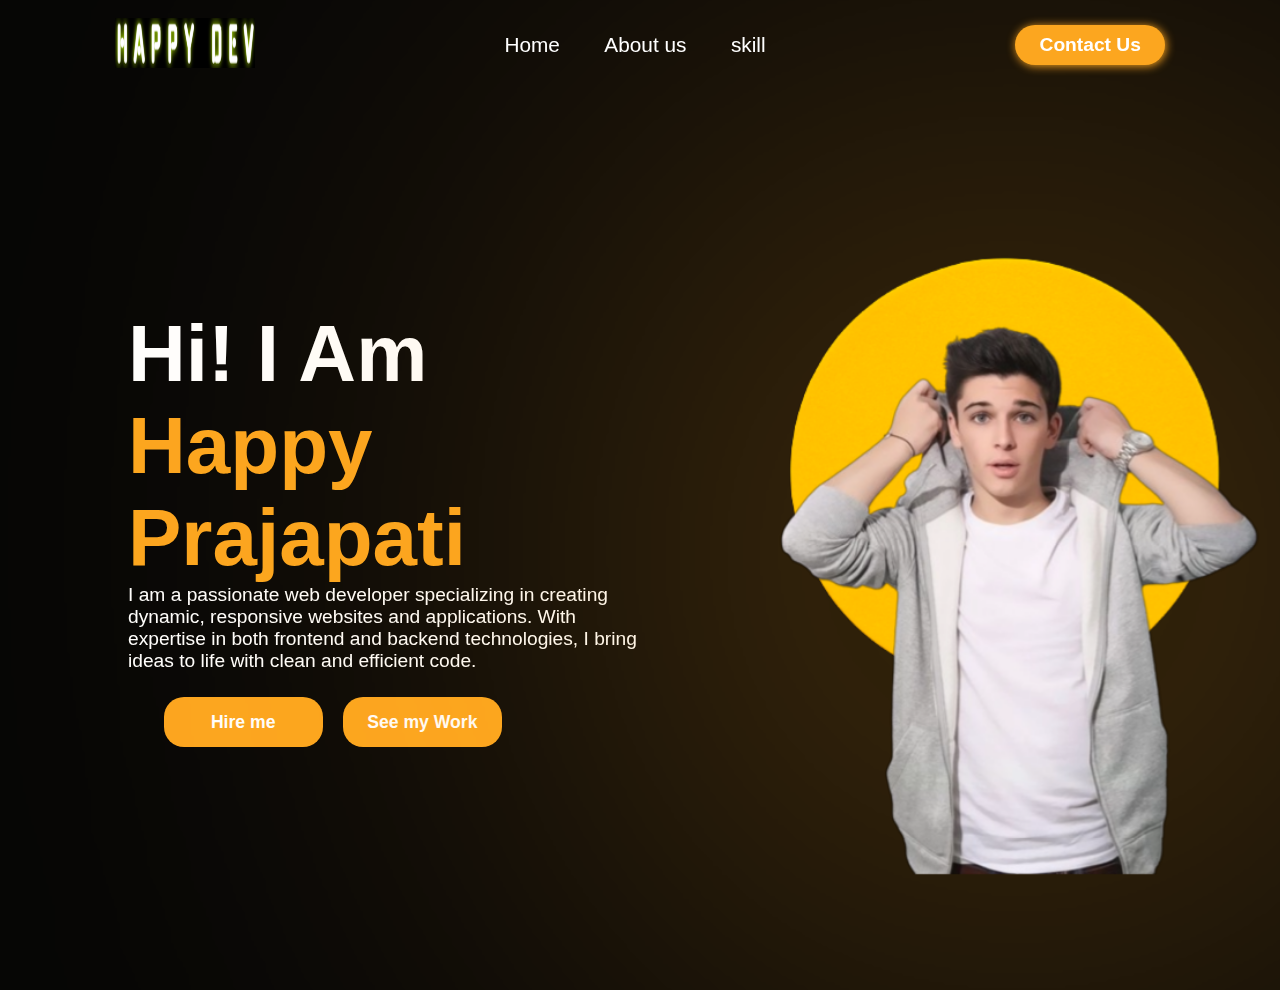
<file: index.html>
<!DOCTYPE html>
<html lang="en">

<head>
    <meta charset="UTF-8">
    <meta name="viewport" content="width=device-width, initial-scale=1.0">
    <title>Portfolio Website</title>
    <link rel="stylesheet" href="https://unpkg.com/aos@next/dist/aos.css" />
    <link rel="stylesheet" href="style.css">
</head>

<body>
    <nav>
        <div class="nav-container">
            <div class="logo">
                <img src="logo.png" alt="">
            </div>
            <div class="links">
                <a href="index.html">Home</a>
                <a href="about.html">About us</a>
                <a href="skill.html">skill</a>
            </div>
            <button>Contact Us</button>
            <svg fill="#ffffff" xmlns="http://www.w3.org/2000/svg" class="hamburg" height="32" width="34"
                viewBox="0 0 448 512"
                stroke="#ffffff"><!--!Font Awesome Free 6.5.1 by @fontawesome - https://fontawesome.com License - https://fontawesome.com/license/free Copyright 2024 Fonticons, Inc.-->
                <path
                    d="M0 96C0 78.3 14.3 64 32 64H416c17.7 0 32 14.3 32 32s-14.3 32-32 32H32C14.3 128 0 113.7 0 96zM0 256c0-17.7 14.3-32 32-32H416c17.7 0 32 14.3 32 32s-14.3 32-32 32H32c-17.7 0-32-14.3-32-32zM448 416c0 17.7-14.3 32-32 32H32c-17.7 0-32-14.3-32-32s14.3-32 32-32H416c17.7 0 32 14.3 32 32z" />
            </svg>
        </div>
        <div class="dropmenu">
            <a href="index.html">Home</a>
            <a href="about.html">About us</a>
            <a href="skill.html">skill</a>
            <button>Contact Us</button>
            <svg fill="#ffffff" xmlns="http://www.w3.org/2000/svg" class="cancel" height="36" width="32"
                stroke="#ffffff"
                viewBox="0 0 384 512"><!--!Font Awesome Free 6.5.1 by @fontawesome - https://fontawesome.com License - https://fontawesome.com/license/free Copyright 2024 Fonticons, Inc.-->
                <path
                    d="M342.6 150.6c12.5-12.5 12.5-32.8 0-45.3s-32.8-12.5-45.3 0L192 210.7 86.6 105.4c-12.5-12.5-32.8-12.5-45.3 0s-12.5 32.8 0 45.3L146.7 256 41.4 361.4c-12.5 12.5-12.5 32.8 0 45.3s32.8 12.5 45.3 0L192 301.3 297.4 406.6c12.5 12.5 32.8 12.5 45.3 0s12.5-32.8 0-45.3L237.3 256 342.6 150.6z" />
            </svg>
            <!-- <svg fill="#ffffff" viewBox="0 0 52 52" data-name="Layer 1" id="Layer_1" xmlns="http://www.w3.org/2000/svg" stroke="#ffffff"><g id="SVGRepo_bgCarrier" stroke-width="0"></g><g id="SVGRepo_tracerCarrier" stroke-linecap="round" stroke-linejoin="round"></g><g id="SVGRepo_iconCarrier"><path d="M50,12.5H2a2,2,0,0,1,0-4H50a2,2,0,0,1,0,4Z"></path><path d="M50,28H2a2,2,0,0,1,0-4H50a2,2,0,0,1,0,4Z"></path><path d="M50,43.5H2a2,2,0,0,1,0-4H50a2,2,0,0,1,0,4Z"></path></g></svg> -->
        </div>
    </nav>
    <section>
        <div class="content">
            <div class="main-content">
                <h1 style="color: white;" data-aos="fade-right" data-aos-duration="1500">Hi! I Am</h1>
                <span data-aos="fade-left" data-aos-duration="1500" data-aos-delay="200">Happy Prajapati</span>
                <p style="color: white;" data-aos="flip-up" data-aos-duration="1500" data-aos-delay="400">I am a
                    passionate web developer specializing in creating dynamic, responsive websites and applications.
                    With expertise in both frontend and backend technologies, I bring ideas to life with clean and
                    efficient code.
                </p>
                <div class="buttons">
                    <button data-aos="zoom-in" data-aos-duration="1500" data-aos-delay="600">Hire me</button>
                    <button data-aos="zoom-in" data-aos-duration="1500" data-aos-delay="600">See my Work</button>
                </div>
            </div>
            <div class="image">
                <img src="main.png" data-aos="zoom-out" data-aos-duration="2000" alt="">
            </div>
        </div>
    </section>
    <script src="https://unpkg.com/aos@next/dist/aos.js"></script>
    <script>
        AOS.init({ offset: 1 });
    </script>
    <script>
        const hamburg = document.querySelector('.hamburg')
        const cancel = document.querySelector('.cancel')
        const navbar = document.querySelector('.dropmenu');

        hamburg.addEventListener('click', () => {
            navbar.style.transform = "translateY(0px)"
            hamburg.style.display = 'none'
        })
        cancel.addEventListener('click', () => {
            navbar.style.transform = "translateY(-300px)"
            hamburg.style.display = 'block'
        })
    </script>
</body>

</html>
</file>
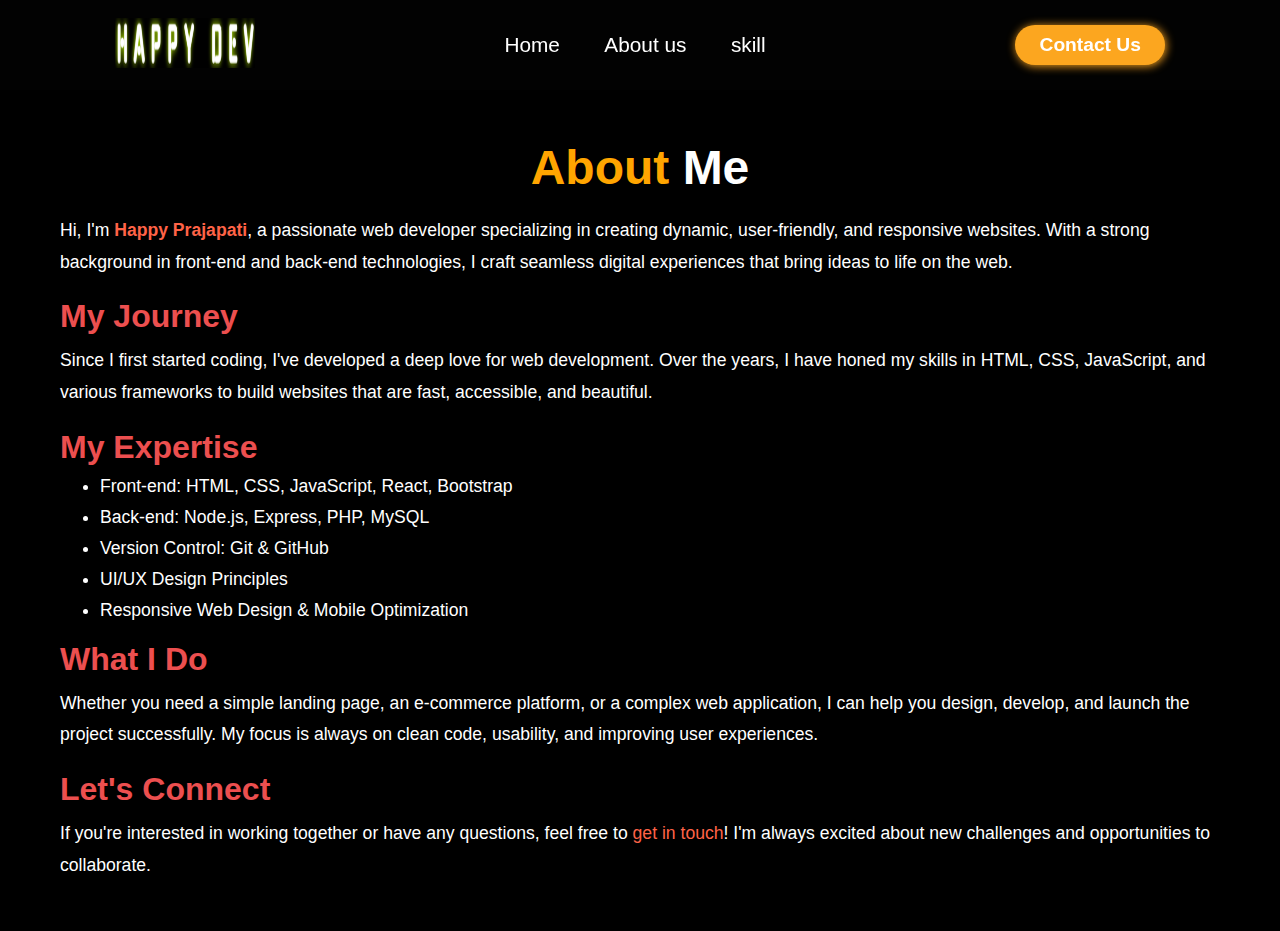
<file: about.html>
<!DOCTYPE html>
<html lang="en">

<head>
    <meta charset="UTF-8">
    <meta name="viewport" content="width=device-width, initial-scale=1.0">
    <title>About Me - Web Developer</title>
    <link rel="stylesheet" href="about.css">
</head>

<body>
    <nav>
        <div class="nav-container">
            <div class="logo">
                <img src="logo.png" alt="">
            </div>
            <div class="links">
                <a href="index.html">Home</a>
                <a href="about.html">About us</a>
                <a href="skill.html">skill</a>
            </div>
            <button><a href=""></a>Contact Us</button>
            <svg fill="#ffffff" xmlns="http://www.w3.org/2000/svg" class="hamburg" height="32" width="34"
                viewBox="0 0 448 512"
                stroke="#ffffff"><!--!Font Awesome Free 6.5.1 by @fontawesome - https://fontawesome.com License - https://fontawesome.com/license/free Copyright 2024 Fonticons, Inc.-->
                <path
                    d="M0 96C0 78.3 14.3 64 32 64H416c17.7 0 32 14.3 32 32s-14.3 32-32 32H32C14.3 128 0 113.7 0 96zM0 256c0-17.7 14.3-32 32-32H416c17.7 0 32 14.3 32 32s-14.3 32-32 32H32c-17.7 0-32-14.3-32-32zM448 416c0 17.7-14.3 32-32 32H32c-17.7 0-32-14.3-32-32s14.3-32 32-32H416c17.7 0 32 14.3 32 32z" />
            </svg>
        </div>
        <div class="dropmenu">
            <a href="index.html">Home</a>
            <a href="about.html">About us</a>
            <a href="skill.html">Services</a>
            <button>Contact Us</button>
            <svg fill="#ffffff" xmlns="http://www.w3.org/2000/svg" class="cancel" height="36" width="32"
                stroke="#ffffff"
                viewBox="0 0 384 512"><!--!Font Awesome Free 6.5.1 by @fontawesome - https://fontawesome.com License - https://fontawesome.com/license/free Copyright 2024 Fonticons, Inc.-->
                <path
                    d="M342.6 150.6c12.5-12.5 12.5-32.8 0-45.3s-32.8-12.5-45.3 0L192 210.7 86.6 105.4c-12.5-12.5-32.8-12.5-45.3 0s-12.5 32.8 0 45.3L146.7 256 41.4 361.4c-12.5 12.5-12.5 32.8 0 45.3s32.8 12.5 45.3 0L192 301.3 297.4 406.6c12.5 12.5 32.8 12.5 45.3 0s12.5-32.8 0-45.3L237.3 256 342.6 150.6z" />
            </svg>
        </div>
    </nav>
    <section class="about-section">
        <div class="container">
            <h1><span>About</span> Me</h1>
            <p class="intro">Hi, I'm <span class="highlight">Happy Prajapati</span>, a passionate web developer
                specializing in creating dynamic, user-friendly, and responsive websites. With a strong background in
                front-end and back-end technologies, I craft seamless digital experiences that bring ideas to life on
                the web.</p>

            <h2>My Journey</h2>
            <p>Since I first started coding, I've developed a deep love for web development. Over the years, I have
                honed my skills in HTML, CSS, JavaScript, and various frameworks to build websites that are fast,
                accessible, and beautiful.</p>

            <h2>My Expertise</h2>
            <ul>
                <li>Front-end: HTML, CSS, JavaScript, React, Bootstrap</li>
                <li>Back-end: Node.js, Express, PHP, MySQL</li>
                <li>Version Control: Git & GitHub</li>
                <li>UI/UX Design Principles</li>
                <li>Responsive Web Design & Mobile Optimization</li>
            </ul>

            <h2>What I Do</h2>
            <p>Whether you need a simple landing page, an e-commerce platform, or a complex web application, I can help
                you design, develop, and launch the project successfully. My focus is always on clean code, usability,
                and improving user experiences.</p>

            <h2>Let's Connect</h2>
            <p>If you're interested in working together or have any questions, feel free to <a
                    href="mailto:youremail@example.com">get in touch</a>! I'm always excited about new challenges and
                opportunities to collaborate.</p>
        </div>
    </section>
    <script src="https://unpkg.com/aos@next/dist/aos.js"></script>
    <script>
        AOS.init({ offset: 1 });
    </script>
    <script>
        const hamburg = document.querySelector('.hamburg')
        const cancel = document.querySelector('.cancel')
        const navbar = document.querySelector('.dropmenu');

        hamburg.addEventListener('click', () => {
            navbar.style.transform = "translateY(0px)"
            hamburg.style.display = 'none'
        })
        cancel.addEventListener('click', () => {
            navbar.style.transform = "translateY(-300px)"
            hamburg.style.display = 'block'
        })
    </script>
</body>

</html>
</file>
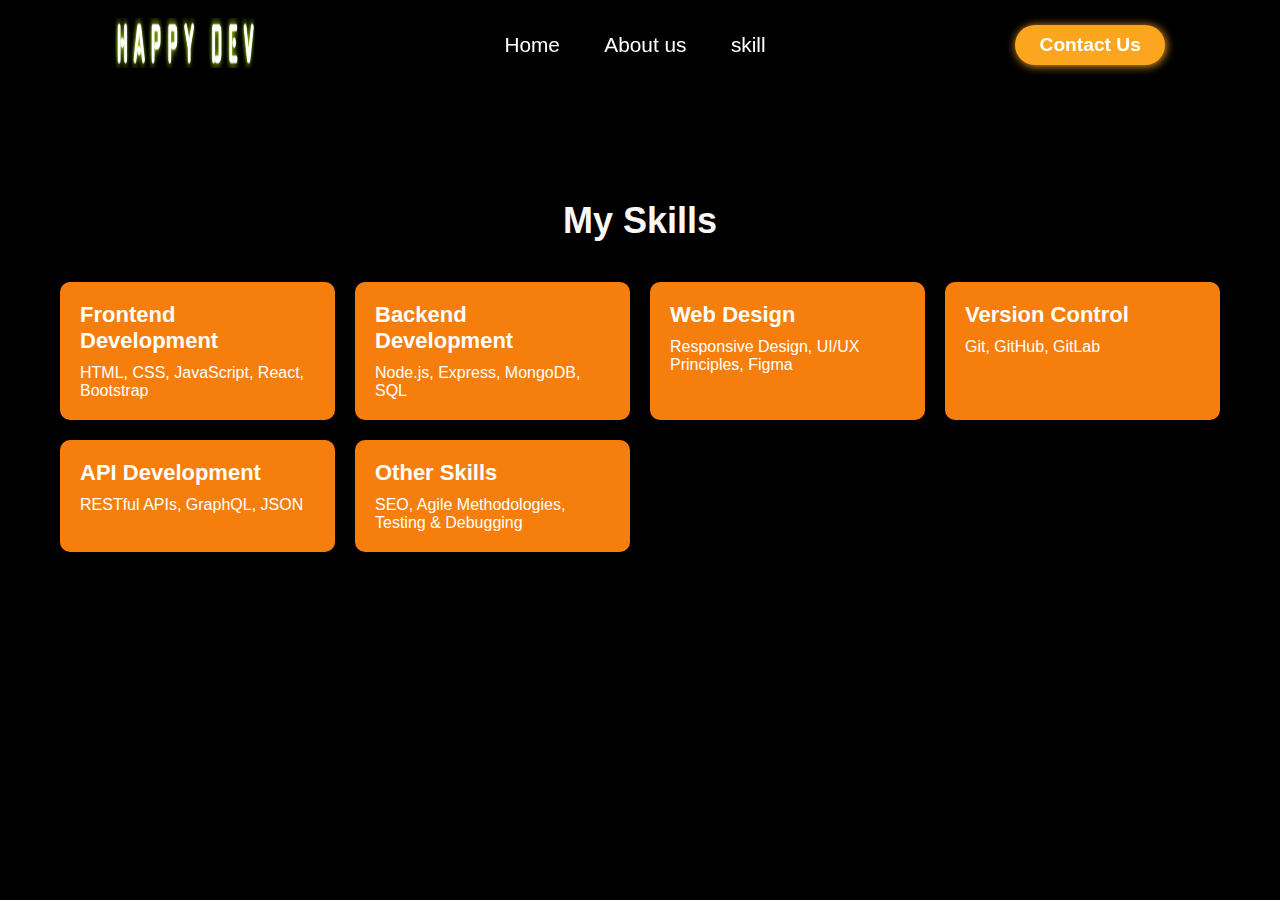
<file: skill.html>
<!DOCTYPE html>
<html lang="en">
<head>
    <meta charset="UTF-8">
    <meta name="viewport" content="width=device-width, initial-scale=1.0">
    <title>Skills Section</title>
    <link rel="stylesheet" href="skill.css">
</head>
<body>

    <nav>
        <div class="nav-container">
            <div class="logo">
                <img src="logo.png" alt="">
            </div>
            <div class="links">
                <a href="index.html">Home</a>
                <a href="about.html">About us</a>
                <a href="skill.html">skill</a>
            </div>
            <button><a href=""></a>Contact Us</button>
            <svg fill="#ffffff" xmlns="http://www.w3.org/2000/svg" class="hamburg" height="32" width="34" viewBox="0 0 448 512" stroke="#ffffff"><!--!Font Awesome Free 6.5.1 by @fontawesome - https://fontawesome.com License - https://fontawesome.com/license/free Copyright 2024 Fonticons, Inc.--><path d="M0 96C0 78.3 14.3 64 32 64H416c17.7 0 32 14.3 32 32s-14.3 32-32 32H32C14.3 128 0 113.7 0 96zM0 256c0-17.7 14.3-32 32-32H416c17.7 0 32 14.3 32 32s-14.3 32-32 32H32c-17.7 0-32-14.3-32-32zM448 416c0 17.7-14.3 32-32 32H32c-17.7 0-32-14.3-32-32s14.3-32 32-32H416c17.7 0 32 14.3 32 32z"/></svg>
        </div>
        <div class="dropmenu">
            <a href="index.html">Home</a>
            <a href="about.html">About us</a>
            <a href="skill.html">skill</a>
            <button>Contact Us</button>
            <svg fill="#ffffff" xmlns="http://www.w3.org/2000/svg" class="cancel" height="36" width="32" stroke="#ffffff" viewBox="0 0 384 512"><!--!Font Awesome Free 6.5.1 by @fontawesome - https://fontawesome.com License - https://fontawesome.com/license/free Copyright 2024 Fonticons, Inc.--><path d="M342.6 150.6c12.5-12.5 12.5-32.8 0-45.3s-32.8-12.5-45.3 0L192 210.7 86.6 105.4c-12.5-12.5-32.8-12.5-45.3 0s-12.5 32.8 0 45.3L146.7 256 41.4 361.4c-12.5 12.5-12.5 32.8 0 45.3s32.8 12.5 45.3 0L192 301.3 297.4 406.6c12.5 12.5 32.8 12.5 45.3 0s12.5-32.8 0-45.3L237.3 256 342.6 150.6z"/></svg>
        </div>
    </nav>
    <section class="skills-section">
        <div class="container">
            <h1>My Skills</h1>
            <div class="skills-grid">
                <div class="skill-card">
                    <h2>Frontend Development</h2>
                    <p>HTML, CSS, JavaScript, React, Bootstrap</p>
                </div>
                <div class="skill-card">
                    <h2>Backend Development</h2>
                    <p>Node.js, Express, MongoDB, SQL</p>
                </div>
                <div class="skill-card">
                    <h2>Web Design</h2>
                    <p>Responsive Design, UI/UX Principles, Figma</p>
                </div>
                <div class="skill-card">
                    <h2>Version Control</h2>
                    <p>Git, GitHub, GitLab</p>
                </div>
                <div class="skill-card">
                    <h2>API Development</h2>
                    <p>RESTful APIs, GraphQL, JSON</p>
                </div>
                <div class="skill-card">
                    <h2>Other Skills</h2>
                    <p>SEO, Agile Methodologies, Testing & Debugging</p>
                </div>
            </div>
        </div>
    </section>
    <script src="https://unpkg.com/aos@next/dist/aos.js"></script>
    <script>
        AOS.init({ offset: 1 });
    </script>
    <script>
        const hamburg = document.querySelector('.hamburg')
        const cancel = document.querySelector('.cancel')
        const navbar = document.querySelector('.dropmenu');

        hamburg.addEventListener('click', () => {
            navbar.style.transform = "translateY(0px)"
            hamburg.style.display = 'none'
        })
        cancel.addEventListener('click', () => {
            navbar.style.transform = "translateY(-300px)"
            hamburg.style.display = 'block'
        })
    </script>
</body>
</html>
</file>
<file: style.css>
*{
    padding: 0;
    margin: 0;
    font-family: Arial, Helvetica, sans-serif;
    box-sizing: border-box;
}

body{
    background-color:rgb(6, 6, 6);
    width: 100%;
    height: auto;
    overflow:hidden ;
    position: relative;
}

nav{
    z-index: 4;
    position: sticky;
    top: 0;
    width: 100%;
    height: 10vh;
    backdrop-filter: brightness(100%);
}

.nav-container{
    width: 100%;
    height: 100%;
    display: flex;
    justify-content: space-around;
    align-items: center;
}

.nav-container .logo img{
    width: 140px;
    height: 50px;
}

.nav-container .links a{
    font-size: 1.3rem;
    color: rgb(255, 255, 255);
    text-decoration: none;
    margin: 0 20px;
    transition: 0.3s linear;
}

.nav-container .links a:hover{
    color: #fca61f;
    text-shadow: 1px 1px #fca61f ;
}

nav button{
    width: 150px;
    height: 40px;
    border-radius:20px;
    background-color: #fca61f;
    color: white;
    font-size: 1.2rem;
    transition: 0.3s linear;
    font-weight: 700;
    box-shadow: 1px 1px 10px #fca61f;
    border: none;
    outline: none;
}

nav button:hover{
    background-color:white;
    color: #fca61f;
    border:2px solid #fca61f;
}

nav svg{
    position: absolute;
    right: 20px;
    top: 15px;
    cursor: pointer;
    display: none;
}

nav .dropmenu{
    position: absolute;
    top: 0;
    backdrop-filter: blur(2px);
    width: 100%;
    height: auto;
    transform: translateY(-300px);
    display: flex;
    justify-content: center;
    align-items: center;
    flex-direction: column;
    transition: 0.3s linear;
}

.dropmenu a{
    font-size: 1.4rem;
    text-align: center;
    width: 100%;
    color: rgb(255, 255, 255);
    padding: 10px 0;
    text-decoration: none;
    transition: 0.3s linear;
}

.dropmenu a:hover{
    background-color: black;
    color: white;
}

.dropmenu button{
    width: 100%;
    height: 45px;
}

/* Landing Page  */

section{
    width: 100%;
    height: 100vh;
}

section .content{
    width: 100%;
    height: 100%;
    display: flex;
    justify-content: space-evenly;
    align-items: center;
}

.content .main-content{
    width: 50%;
    display: flex;
    flex-direction: column;
    margin: 0 10%;
}

.main-content h1{
    font-size: clamp(2rem, 1rem + 5vw, 6rem);
}

.main-content span{
    font-size: clamp(2rem, 1rem + 5vw, 6rem);
    font-weight: 700;
    color: #fca61f;
}

.main-content p{
    font-size: clamp(1rem, 1rem + 5vw, 1.2rem);
}

.main-content .buttons{
    width: 70%;
    margin: 5%;
    min-height: 5.5vh;
    display: flex;
    justify-content: space-around;
}

.main-content .buttons button{
    width: 160px;
    margin: 0 10px;
    border-radius: 20px;
    background: #fca61f;
    color: white;
    border: none;
    outline: none;
    font-size: 1.1rem;
    font-weight: 700;
    transform: 0.2s linear;
}

.buttons button:hover{
    box-shadow: 2px 2px 30px #fca61f;
}

.content .image{
    width: 50%;
    display: flex;
    margin-top: 5px;
    justify-content: center;
}

.image img{
    margin-top: 40px;
    width: 500px;
    filter: drop-shadow(0 0 400px #fca61f);
}

@media (max-width:768px){
    .links{
        display: none;
    }

    .nav-container button{
        display: none;
    }

    nav svg{
        display: block;
    }

    .nav-container .logo{
        position: absolute;
        left: 10px;
    }

    .content{
        margin-top: -100px;
        display: flex;
        width: 100%;
        flex-direction: column-reverse;
    }

    .image img{
        width: 120%;
    }

    .content .main-content{
        max-width: 350px;
        align-items: center;
        width: 100%;
    }

    .main-content p{
        text-align: center;
    }

}
</file>
<file: about.css>
* {
    margin: 0;
    padding: 0;
    box-sizing: border-box;
    font-family: 'Arial', sans-serif;
}

body {
    background-color: rgb(2, 2, 2);
}

nav{
    z-index: 4;
    position: sticky;
    top: 0;
    width: 100%;
    height: 10vh;
    backdrop-filter: brightness(100%);
}

.nav-container{
    width: 100%;
    height: 100%;
    display: flex;
    justify-content: space-around;
    align-items: center;
}

.nav-container .logo img{
    width: 140px;
    height: 50px;
}

.nav-container .links a{
    font-size: 1.3rem;
    color: rgb(255, 255, 255);
    text-decoration: none;
    margin: 0 20px;
    transition: 0.3s linear;
}

.nav-container .links a:hover{
    color: #fca61f;
    text-shadow: 1px 1px #fca61f ;
}

nav button{
    width: 150px;
    height: 40px;
    border-radius:20px;
    background-color: #fca61f;
    color: white;
    font-size: 1.2rem;
    transition: 0.3s linear;
    font-weight: 700;
    box-shadow: 1px 1px 10px #fca61f;
    border: none;
    outline: none;
}

nav button:hover{
    background-color:white;
    color: #fca61f;
    border:2px solid #fca61f;
}

nav svg{
    position: absolute;
    right: 20px;
    top: 15px;
    cursor: pointer;
    display: none;
}

nav .dropmenu{
    position: absolute;
    top: 0;
    backdrop-filter: blur(2px);
    width: 100%;
    height: auto;
    transform: translateY(-300px);
    display: flex;
    justify-content: center;
    align-items: center;
    flex-direction: column;
    transition: 0.3s linear;
}

.dropmenu a{
    font-size: 1.4rem;
    text-align: center;
    width: 100%;
    color: rgb(255, 255, 255);
    padding: 10px 0;
    text-decoration: none;
    transition: 0.3s linear;
}

.dropmenu a:hover{
    background-color: black;
    color: white;
}

.dropmenu button{
    width: 100%;
    height: 45px;
}

/* About Page */

span{
    color: orange;
}
h2{
    color: orange;
}

.about-section {
    padding: 50px 0;
    background-color: #000000;
    color: rgb(255, 255, 255);
}

.container {
    max-width: 1200px;
    margin: 0 auto;
    padding: 0 20px;
 
}

h1 {
    text-align: center;
    font-size: 3rem;
    color: #ffffff;
    margin-bottom: 20px;
}

p {
    font-size: 1.1rem;
    line-height: 1.8;
    color: #ffffff;
}

h2 {
    font-size: 2rem;
    color: #ec4f4f;
    margin: 20px 0 10px;
}

.highlight {
    color: #ff6347;
    font-weight: bold;
}

ul {
    list-style-type: disc;
    margin: 10px 0;
    padding-left: 40px;
}

ul li {
    font-size: 1.1rem;
    color: #ffffff;
    margin-bottom: 10px;
}

a {
    color: #ff6347;
    text-decoration: none;
}

a:hover {
    text-decoration: underline;
}

@media (max-width:768px){
    .links{
        display: none;
    }

    .nav-container button{
        display: none;
    }

    nav svg{
        display: block;
    }

    .nav-container .logo{
        position: absolute;
        left: 10px;
    }

    

}
</file>
<file: skill.css>
* {
    margin: 0;
    padding: 0;
    box-sizing: border-box;
}

body {
    font-family: Arial, sans-serif;
    background-color: #000000;
}

nav{
    z-index: 4;
    position: sticky;
    top: 0;
    width: 100%;
    height: 10vh;
    backdrop-filter: brightness(100%);
}


.nav-container{
    width: 100%;
    height: 100%;
    display: flex;
    justify-content: space-around;
    align-items: center;
}

.nav-container .logo img{
    width: 140px;
    height: 50px;
}

.nav-container .links a{
    font-size: 1.3rem;
    color: rgb(255, 255, 255);
    text-decoration: none;
    margin: 0 20px;
    transition: 0.3s linear;
}

.nav-container .links a:hover{
    color: #fca61f;
    text-shadow: 1px 1px #fca61f ;
}

nav button{
    width: 150px;
    height: 40px;
    border-radius:20px;
    background-color: #fca61f;
    color: white;
    font-size: 1.2rem;
    transition: 0.3s linear;
    font-weight: 700;
    box-shadow: 1px 1px 10px #fca61f;
    border: none;
    outline: none;
}

nav button:hover{
    background-color:white;
    color: #fca61f;
    border:2px solid #fca61f;
}

nav svg{
    position: absolute;
    right: 20px;
    top: 15px;
    cursor: pointer;
    display: none;
}

nav .dropmenu{
    position: absolute;
    top: 0;
    backdrop-filter: blur(2px);
    width: 100%;
    height: auto;
    transform: translateY(-300px);
    display: flex;
    justify-content: center;
    align-items: center;
    flex-direction: column;
    transition: 0.3s linear;
}

.dropmenu a{
    font-size: 1.4rem;
    text-align: center;
    width: 100%;
    color: rgb(255, 255, 255);
    padding: 10px 0;
    text-decoration: none;
    transition: 0.3s linear;
}

.dropmenu a:hover{
    background-color: black;
    color: white;
}

.dropmenu button{
    width: 100%;
    height: 45px;
}

.container {
    max-width: 1200px;
    margin: 0 auto;
    padding: 20px;
}

.skills-section {
    padding: 40px;
    margin-top: 50px;
    border-radius: 10px;
    box-shadow: 0 4px 8px rgba(0, 0, 0, 0.1);
}

h1 {
    text-align: center;
    font-size: 36px;
    color: #faf7f7;
    margin-bottom: 40px;
}

.skills-grid {
    display: grid;
    grid-template-columns: repeat(auto-fit, minmax(250px, 1fr));
    gap: 20px;
}

.skill-card {
    background-color: #f67e0d;
    color: #ffffff;
    padding: 20px;
    border-radius: 10px;
    box-shadow: 0 2px 8px rgba(0, 0, 0, 0.1);
    transition: transform 0.3s ease;
}

.skill-card h2 {
    font-size: 22px;
    margin-bottom: 10px;
}

.skill-card p {
    font-size: 16px;
}

.skill-card:hover {
    transform: scale(1.05);
}

@media (max-width:768px){
    .links{
        display: none;
    }

    .nav-container button{
        display: none;
    }

    nav svg{
        display: block;
    }

    .nav-container .logo{
        position: absolute;
        left: 10px;
    }

   

}
</file>
